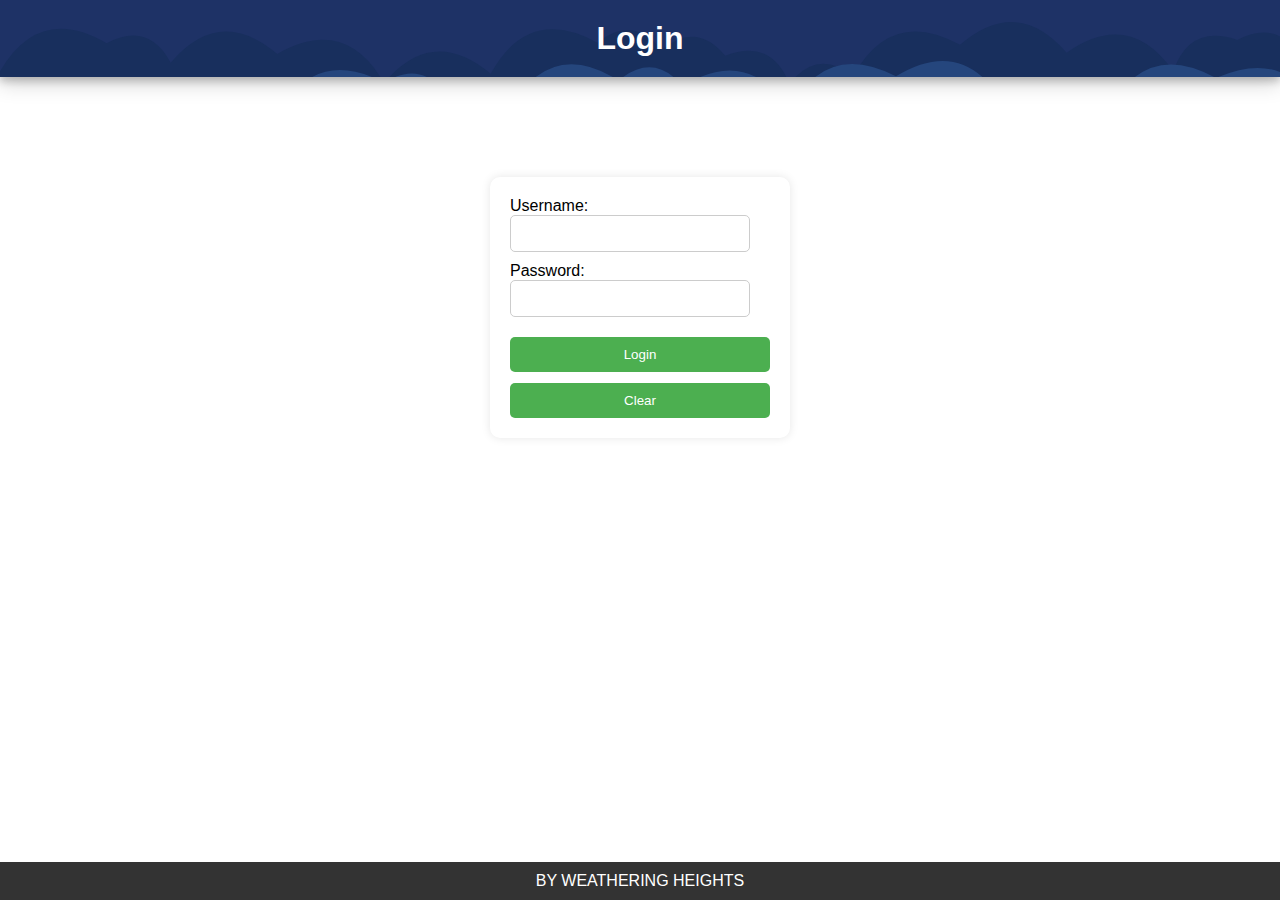
<file: login.html>
<!DOCTYPE html>
<html lang="en">

<head>
    <meta charset="UTF-8">
    <meta name="viewport" content="width=device-width, initial-scale=1.0">
    <title>Login Page</title>
    <link rel="stylesheet" href="Main.css">
</head>
<body>
<header>
    <h1>Login</h1>
</header>

<div class="login-container">
    <form class="login-form" action="Login/login.php" method="post">
        <label for="username">Username:</label>
        <input type="text" id="username" name="username" required>
        <label for="password">Password:</label>
        <input type="password" id="password" name="password" required>
        <input type="submit" value="Login">
        <input type="reset" value="Clear">
    </form>
</div>

<footer>
    <p>BY WEATHERING HEIGHTS</p>
</footer>

</body>

</html>
</file>
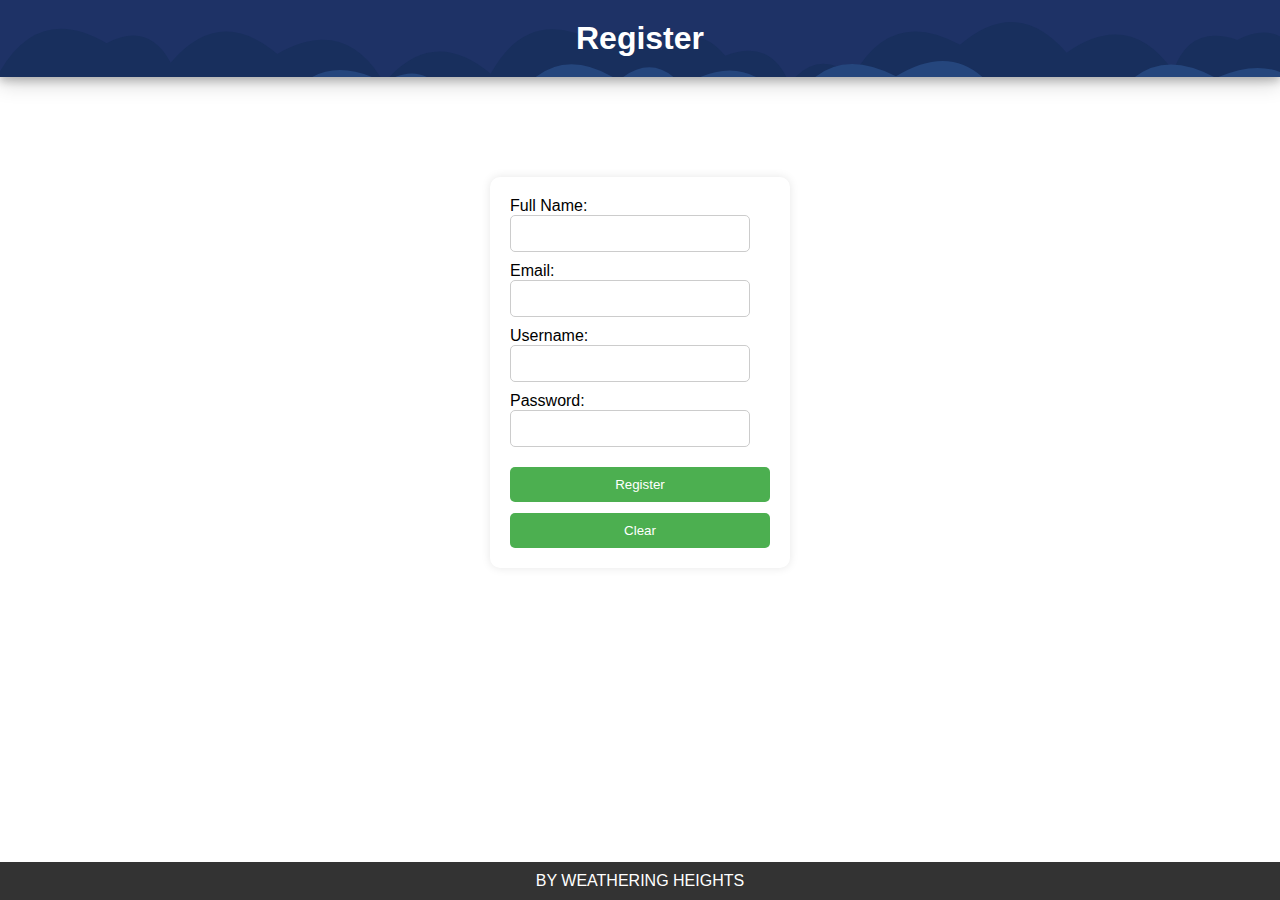
<file: register.html>
<!DOCTYPE html>
<html lang="en">
<head>
    <meta charset="UTF-8">
    <meta name="viewport" content="width=device-width, initial-scale=1.0">
    <title>Register</title>
    <link rel="stylesheet" href="Main.css">
</head>
<body>
<header>
    <h1>Register</h1>
</header>

<section>
    <div class="login-container">
        <form class="login-form" method="post">
            <label for="full-name">Full Name:</label>
            <input type="text" id="full-name" name="full-name" required>

            <label for="email">Email:</label>
            <input type="email" id="email" name="email" required>

            <label for="username">Username:</label>
            <input type="text" id="username" name="username" required>

            <label for="password">Password:</label>
            <input type="password" id="password" name="password" required>

            <input type="submit" value="Register">
            <input type="reset" value="Clear">
        </form>
    </div>
</section>

<footer>
    <p>BY WEATHERING HEIGHTS</p>
</footer>

</body>
</html>
</file>
<file: Main.css>
body {
     font-family: Arial, sans-serif;
     margin: 0;
     padding: 0;
     display: flex;
     flex-direction: column;
     min-height: 100vh;
 }
header {
      background-image: url('images/Cloudy.svg');
      color: #fff;
      text-align: center;
      padding: 10px 0;
      box-shadow: 0 4px 8px 0 rgba(0, 0, 0, 0.2), 0 6px 20px 0 rgba(0, 0, 0, 0.19); /* Add shadow for 3D effect */
      background-size: cover;
      background-position: center;
      flex-shrink: 0;
  }
nav {
    background-color: #f4f4f4;
    padding: 10px 0;
    text-align: center;
}
nav ul {
    list-style-type: none;
    padding: 0;
    display: flex;
    justify-content: space-around;
}
nav ul li {
    display: inline;
}
nav ul li a {
    text-decoration: none;
    color: #333;
}
main {
    flex: 1;
    /* This will make the middle section expand to fill the remaining space */
    padding: 20px;
}
.button {
    background-color: #333;
    color: #fff;
    padding: 10px 20px;
    border: none;
    border-radius: 5px;
    cursor: pointer;
    transition: box-shadow 0.3s ease;
}

.button:hover {
    box-shadow: 0 4px 8px rgba(0, 0, 0, 0.5);
}
footer {
    background-color: #333;
    color: #fff;
    text-align: center;
    padding: 10px 0;
    margin-top: auto;
    flex-shrink: 0;
}
.button {
    background-color: #333;
    color: #fff;
    padding: 10px 20px;
    border: none;
    border-radius: 5px;
    cursor: pointer;
    transition: box-shadow 0.3s ease;
}
/* Style for nav link list */
.nav-links {
    list-style-type: none;
    padding: 0;
    margin: 0;
}

.nav-item {
    display: inline-block;
    margin-right: 20px;
}

.nav-link {
    text-decoration: none;
    color: #333;
    padding: 10px 15px;
    border-radius: 5px;
    transition: box-shadow 0.3s;
}

/* Hover effect */
.nav-link:hover {
    box-shadow: 0 4px 8px rgba(0, 0, 0, 0.9);
}


* {
    margin: 0;
    padding: 0;
    box-sizing: border-box;
}

/* Styling header */
header {
    background-color: #333;
    color: #fff;
    text-align: center;
    padding: 20px 0;
}

/* Styling form container */
.login-container {
    width: 300px;
    margin: 100px auto;
    padding: 20px;
    background-color: #fff;
    border-radius: 10px;
    box-shadow: 0 0  10px rgba(0, 0, 0, 0.1);
}

/* Styling form */
.login-form input[type="text"],
.login-form input[type="email"],
.login-form input[type="password"] {
    width: calc(100% - 20px);
    margin-bottom: 10px;
    padding: 10px;
    border: 1px solid #ccc;
    border-radius: 5px;
}

.login-form input[type="submit"],
.login-form input[type="reset"] {
    margin-top: 4%;
    width: 100%;
    padding: 10px;
    border: none;
    border-radius: 5px;
    background-color: #4CAF50;
    color: white;
    cursor: pointer;
}

.login-form input[type="submit"]:hover,
.login-form input[type="reset"]:hover {
    background-color: #45a049;
}

#middle-section {
    background-image: url('images/World_Map.svg');
    background-size: cover;
    background-repeat: no-repeat;
    background-position: center;
    display: flex;
    justify-content: center;
    align-items: center; /
    flex-grow: 1;

}

.news-container {
    background-color: rgba(0, 0, 0, 0.7);
    color: #fff;
    padding: 20px;
    margin: 20px;
    border-radius: 8px;
    box-shadow: 0 4px 8px rgba(0, 0, 0, 0.2);
}
</file>
